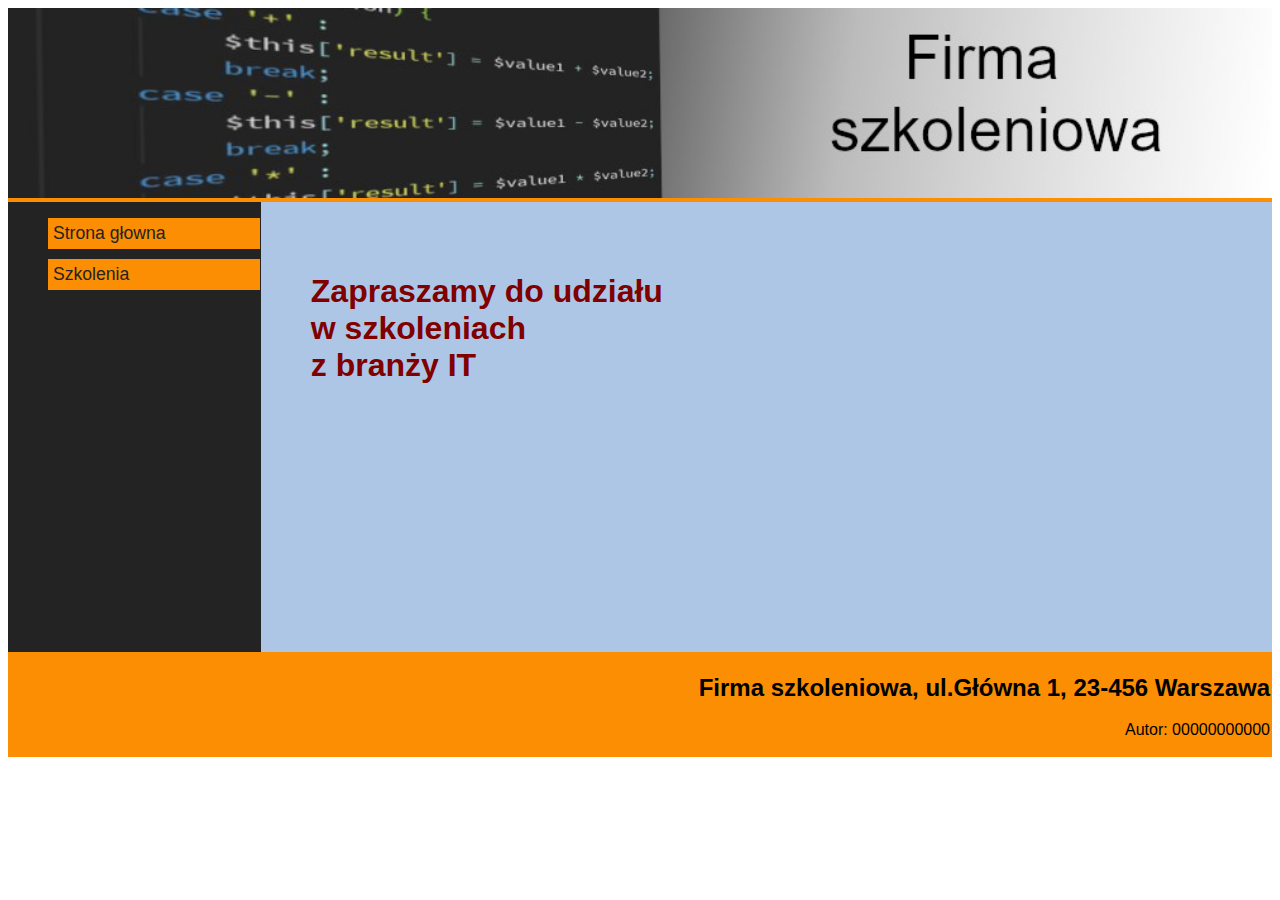
<file: index.html>
<!DOCTYPE html>
<html lang="pl">
<head>
    <meta charset="UTF-8">
    <meta name="viewport" content="width=device-width, initial-scale=1.0">
    <title>Firma szkoleniowa</title>
    <link rel="stylesheet" href="style.css">
</head>
<body>
    <section id="main">
        <header>
            <img src="baner.jpg" alt="Szkolenia">
        </header>
        <section id="second">
        <nav>
            <ul>
                
                    <a href="index.html"><li>Strona głowna</li></a>
                
                
                    <a href="szkolenia.html"><li>Szkolenia</li></a>
                
            </ul>
        </nav>
        <main>
            <h1>Zapraszamy do udziału<br> w szkoleniach<br> z branży IT</h1>
        </main>
         </section>
        <footer>
            <h2>Firma szkoleniowa, ul.Główna 1, 23-456 Warszawa</h2>
            <p>Autor: 00000000000</p>
        </footer>
    </section>
</body>
</html>
</file>
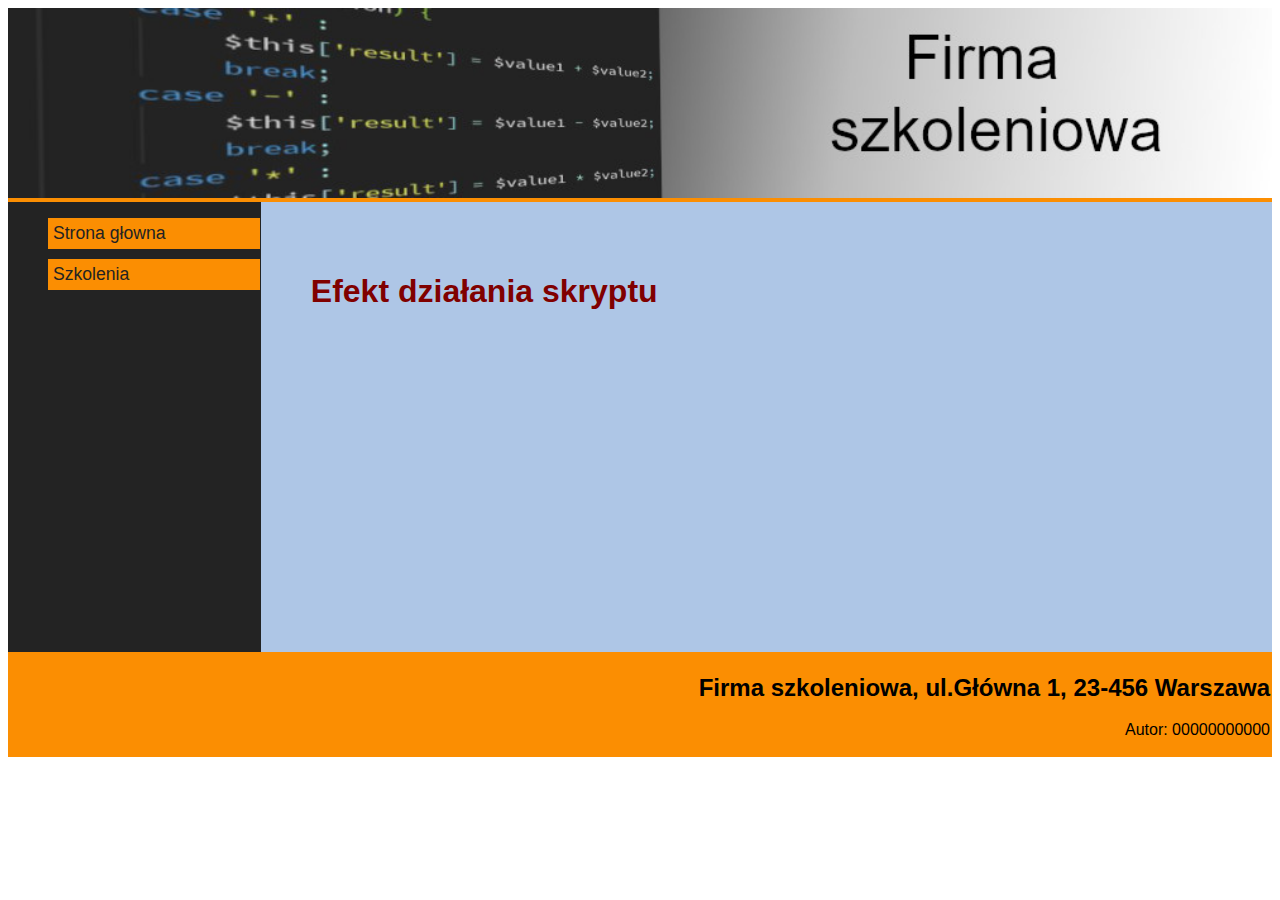
<file: szkolenia.html>
<!DOCTYPE html>
<html lang="pl">
<head>
    <meta charset="UTF-8">
    <meta name="viewport" content="width=device-width, initial-scale=1.0">
    <title>Firma szkoleniowa</title>
    <link rel="stylesheet" href="style.css">
</head>
<body>
    <section id="main">
        <header>
            <img src="baner.jpg" alt="Szkolenia">
        </header>
        <section id="second">
        <nav>
            <ul>
                <a href="index.html"><li>Strona głowna</li></a>
                
                <a href="szkolenia.html"><li>Szkolenia</li></a>
            </ul>
        </nav>
        <main>
                <h1>Efekt działania skryptu</h1>
        </main>
         </section>
        <footer>
            <h2>Firma szkoleniowa, ul.Główna 1, 23-456 Warszawa</h2>
            <p>Autor: 00000000000</p>
        </footer>
    </section>
</body>
</html>
</file>
<file: style.css>
*{
    font-family: 'Segoe UI', Tahoma, Geneva, Verdana, sans-serif;
}

#main{
    background-color: #fb8e02;
}
#second{
    display: flex;
}
nav{
    background-color: #232323;
    width: 20%;
    height: 450px;
}
main{
    background-color:  #AEC6E6;
    width: 80%;
    height: 450px;
    overflow: visible;
}
footer{
    padding: 2px;
    text-align: right;
}
img{
    width: 100%;
}
h1{
    padding: 50px;
    color: maroon;
}
ul{
    list-style: none;
}
li{
    background-color: #fb8e02;
    width: 95%;
    padding: 5px;
    margin-top:10px ;
}
a{
    text-decoration: none;
    color:#232323;
    font-size: 110%;
}
li:hover{
    background-color: #B36501;
}
</file>
